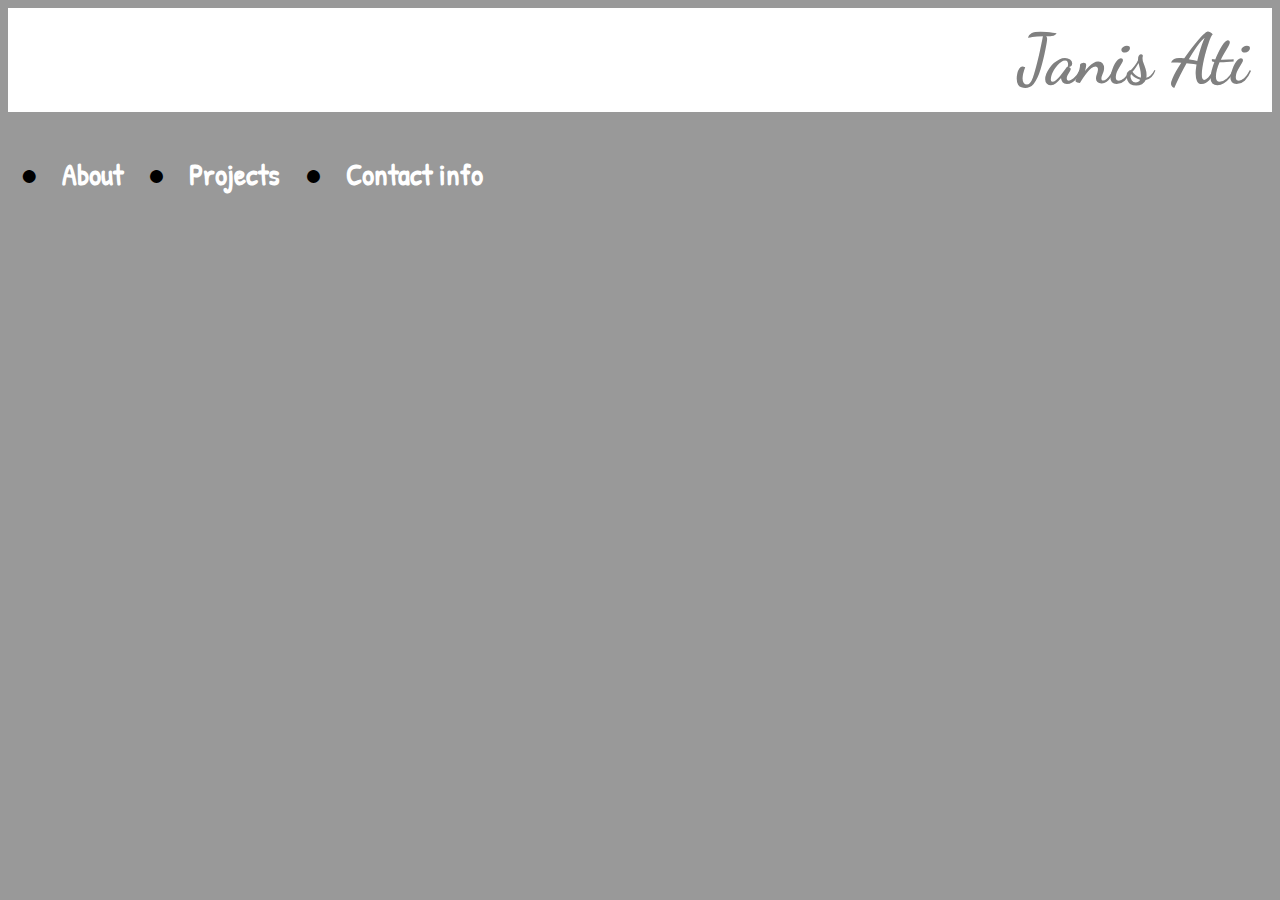
<file: index.html>
<!DOCTYPE html>
<html>
  <head>
    <title>Janis Ati Web Portfolio</title>
    <link href="style.css" rel="stylesheet" type="text/css"/>
    <link rel="preconnect" href="https://fonts.gstatic.com" crossorigin>
<link href="https://fonts.googleapis.com/css2?family=Dancing+Script:wght@700&family=Sofia+Sans+Extra+Condensed:ital,wght@1,100&display=swap" rel="stylesheet">
    <link href="https://fonts.googleapis.com/css2?family=Patrick+Hand&display=swap" rel="stylesheet">
  </head>
  
  <body>
    <div>
      <h1 class="name">Janis Ati</h1>
    </div>
    <div class="important">
      <h3 class="dots">●</h3>
      <h3>About </h3>
      <h3 class="dots">●</h3>
      <h3>Projects </h3>
      <h3 class="dots">●</h3>
      <h3>Contact info </h3>
    </div>
  </body>
</html>
</file>
<file: style.css>
.name{
  color:#808080;
  background-color:white;
  font-family: 'Dancing Script', cursive;
  font-size:70px;
  padding:10px 24px ;
  margin: 0px;
  border:15px;
  display: flex;
  justify-content:flex-end;
}
body{
    background-color:#999999;
}
.important{
  display:flex;
  justify-content: flex-start;
}
h3{
  color:white;
  padding:12px;
  font-size:30px;
  font-family: 'Patrick Hand', cursive;
}
.dots{
  color:black;
}
</file>
